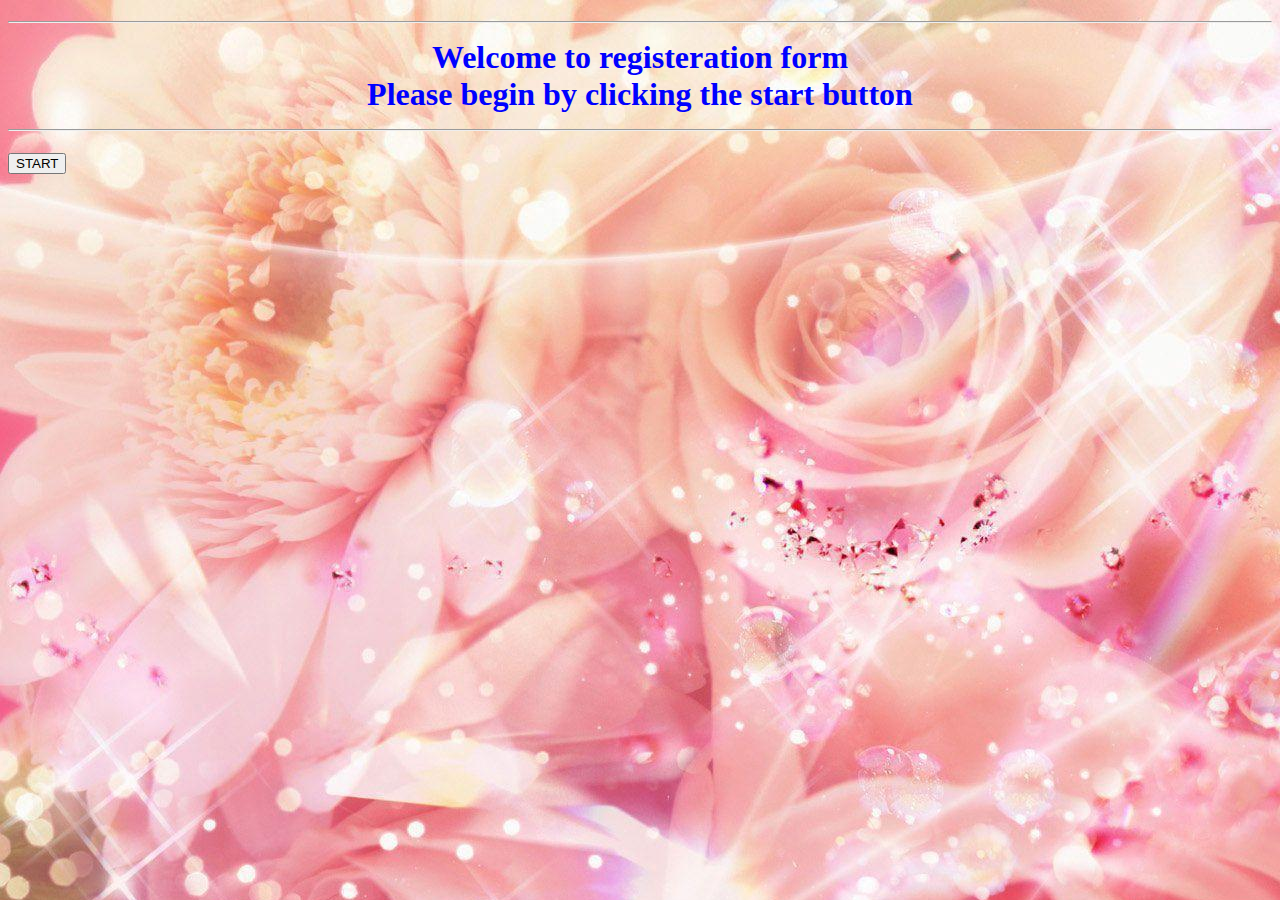
<file: index.html>
<!DOCTYPE html>
<html lang="en">
<head>
    <title>Deepinder Form </title>
    <link rel="stylesheet" href="style.css">
    
</head>
<body>
    <h1>
        <hr>Welcome to registeration form <br>Please begin by clicking the start button
        <hr>
    </h1>
    <a href="registeration.html"><input type="button" value="START" class="button"></a>
</body>
</html>
</file>
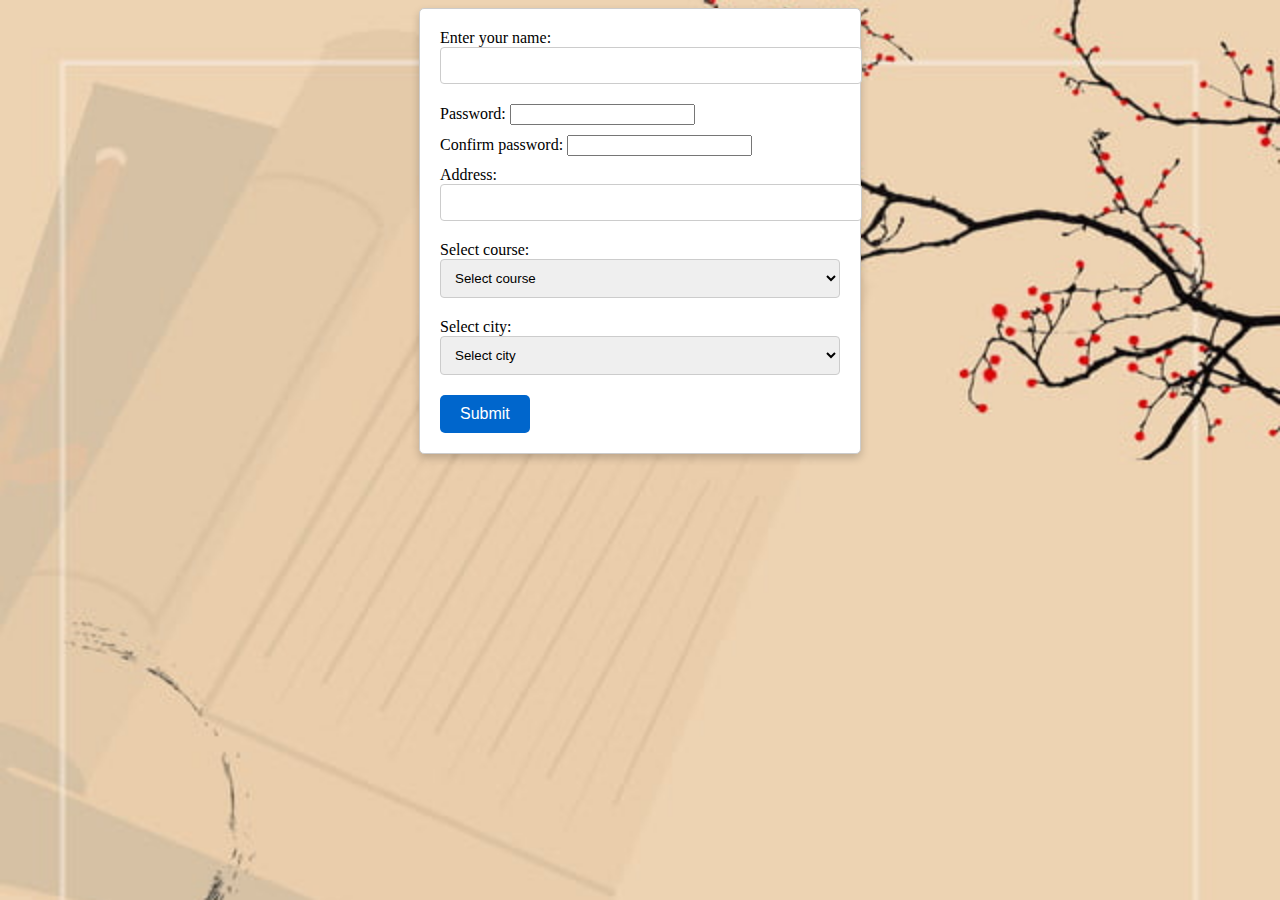
<file: registeration.html>
<!DOCTYPE html>
<html lang="en">
<head>
    <meta charset="UTF-8">
    <meta http-equiv="X-UA-Compatible" content="IE=edge">
    <meta name="viewport" content="width=device-width, initial-scale=1.0">
    <title>Registration Form</title>
    <link rel="stylesheet" href="style1.css">
    
</head>
<body>
    <form action="thankyou.html" name="myForm">
        <label>Enter your name: <input type="text" id="name"></label>
        <span class="error" id="nameError"></span>
        
        <label>Password: <input type="password" id="password"></label>
        <span class="error" id="passwordError"></span>
        
        <label>Confirm password: <input type="password" id="password2"></label>
        <span class="error" id="password2Error"></span>
        
        <label>Address: <input type="text" id="address"></label>
        <span class="error" id="addressError"></span>
        
        <label>Select course:
            <select id="course">
                <option value="-1">Select course</option>
                <option value="Linux">History</option>
                <option value="Networking">Computer</option>
                <option value="Java">Math</option>
                <option value="Database">English</option>
            </select>
        </label>
        <span class="error" id="courseError"></span>
        
        <label>Select city:
            <select id="city">
                <option value="-3">Select city</option>
                <option value="city-1">Vaughn</option>
                <option value="city-2">WoodStock</option>
                <option value="city-3">Brampton</option>
                <option value="city-4">Toronto</option>
            </select>
        </label>
        <span class="error" id="cityError"></span>

        <input type="submit" id="submit" value="Submit">
    </form>
    <script src="_Jscripts/name.js"></script>
</body>
</html>
</file>
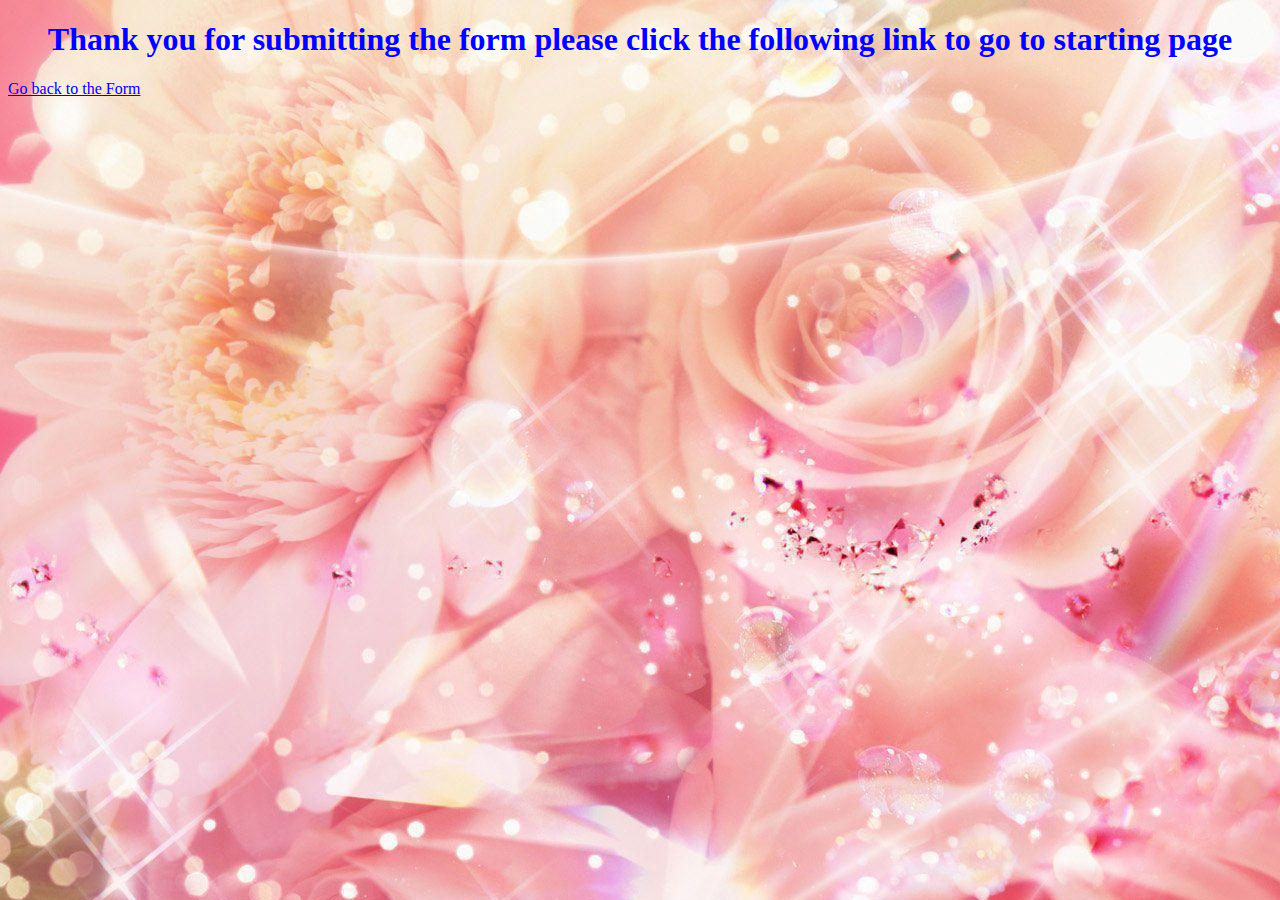
<file: thankyou.html>
<!DOCTYPE html>
<html lang="en">
<head>
    <meta charset="UTF-8">
    <meta http-equiv="X-UA-Compatible" content="IE=edge">
    <meta name="viewport" content="width=device-width, initial-scale=1.0">
    <title>Welcome to Deepinder's Registration</title>
    <link rel="stylesheet" href="style.css">
</head>
<body>
    <!-- Heading -->
    <h1>Thank you for submitting the form please click the following  link to go to starting page</h1>
    <a href="index.html">Go back to the Form</a>
</body>
</html>
</file>
<file: style.css>
body
{
   background-image: url("R.jpg");    

}
H1
{
    color: blue   ;
   text-align: center;
}
</file>
<file: style1.css>
body
{
   background-image: url("a.jpg");    
   background-repeat: no-repeat;
  background-attachment: fixed;  
  background-size: cover;
}
H1
{
    color: blue   ;
   text-align: center;
}

form {
   max-width: 400px;
   margin: 0 auto;
   padding: 20px;
   background-color: #fff;
   border: 1px solid #ccc;
   border-radius: 5px;
   box-shadow: 0 4px 8px 0 rgba(0, 0, 0, 0.2);
}

label {
   display: block;
   margin-bottom: 10px;
}

input[type="text"] {
   width: 100%;
   padding: 10px;
   margin-bottom: 10px;
   border: 1px solid #ccc;
   border-radius: 4px;
}

select {
   width: 100%;
   padding: 10px;
   margin-bottom: 10px;
   border: 1px solid #ccc;
   border-radius: 4px;
}

span.error {
   color: red;
}

input[type="submit"] {
   background-color: #0066cc;
   color: white;
   padding: 10px 20px;
   border: none;
   border-radius: 5px;
   text-align: center;
   text-decoration: none;
   font-size: 16px;
   cursor: pointer;
}
</file>
